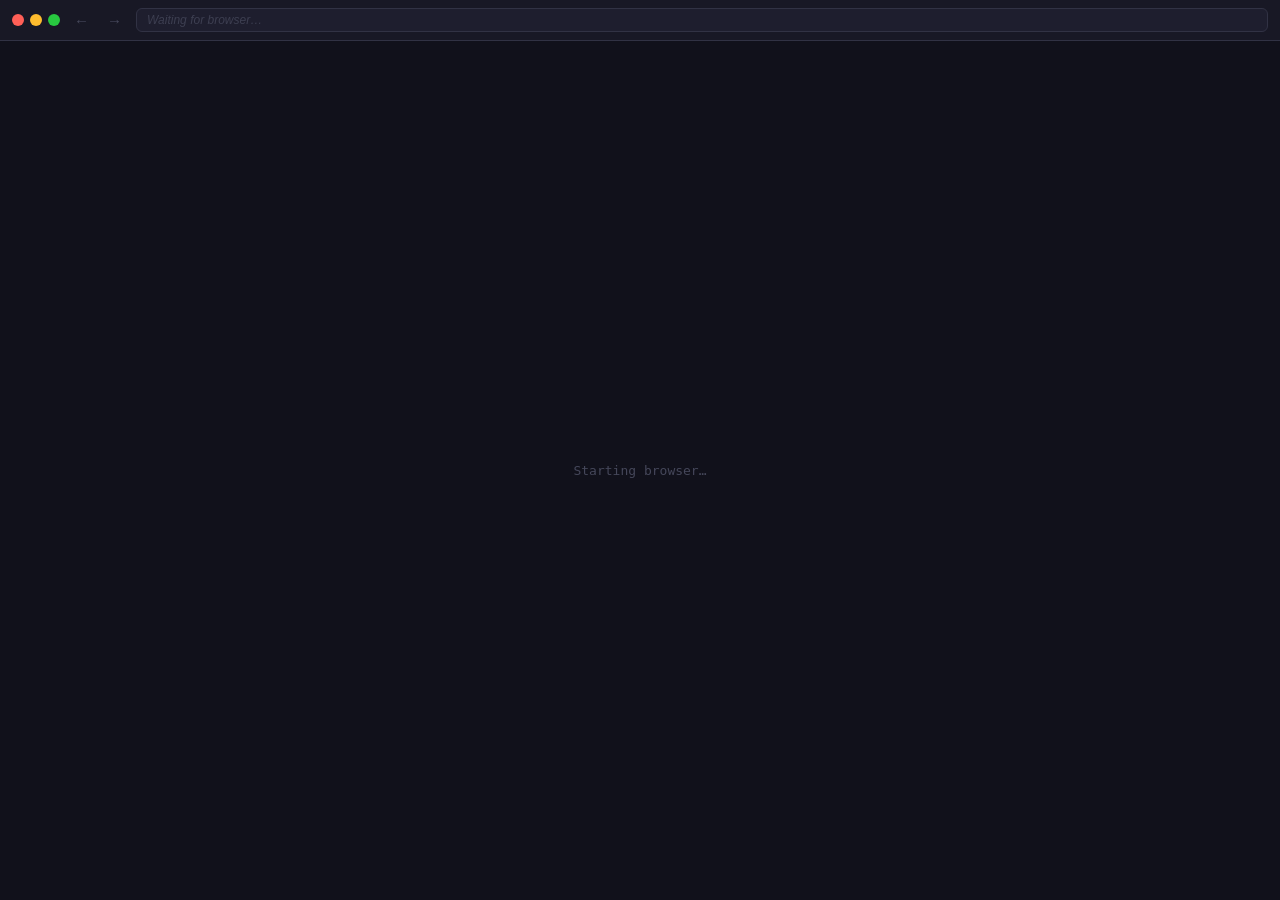
<file: templates/live_viewer.html>
<!DOCTYPE html>
<html>
<head>
  <meta charset="utf-8">
  <title>Live Browser</title>
  <script>
    (function() {
      var t = localStorage.getItem('theme');
      if (t && ['mocha','macchiato','frappe','latte'].indexOf(t) !== -1) {
        document.documentElement.setAttribute('data-theme', t);
      } else {
        document.documentElement.setAttribute('data-theme', 'mocha');
      }
    })();
  </script>
  <style>
    /* Catppuccin theme variables — match main app (static/css/style.css) */
    :root, [data-theme="mocha"] {
      --ctp-base: #1e1e2e;
      --ctp-mantle: #181825;
      --ctp-crust: #11111b;
      --ctp-text: #cdd6f4;
      --ctp-surface0: #313244;
      --ctp-surface1: #45475a;
      --ctp-green: #a6e3a1;
    }
    [data-theme="latte"] {
      --ctp-base: #eff1f5;
      --ctp-mantle: #e6e9ef;
      --ctp-crust: #dce0e8;
      --ctp-text: #4c4f69;
      --ctp-surface0: #ccd0da;
      --ctp-surface1: #bcc0cc;
      --ctp-green: #40a02b;
    }
    [data-theme="frappe"] {
      --ctp-base: #303446;
      --ctp-mantle: #292c3c;
      --ctp-crust: #232634;
      --ctp-text: #c6d0f5;
      --ctp-surface0: #414559;
      --ctp-surface1: #51576d;
      --ctp-green: #a6d189;
    }
    [data-theme="macchiato"] {
      --ctp-base: #24273a;
      --ctp-mantle: #1e2030;
      --ctp-crust: #181926;
      --ctp-text: #cad3f5;
      --ctp-surface0: #363a4f;
      --ctp-surface1: #494d64;
      --ctp-green: #a6da95;
    }

    * { margin: 0; padding: 0; box-sizing: border-box; }

    body {
      background: var(--ctp-base);
      display: flex;
      flex-direction: column;
      height: 100vh;
      overflow: hidden;
      font-family: -apple-system, BlinkMacSystemFont, 'Segoe UI', sans-serif;
    }

    /* ── Browser chrome toolbar ── */
    #toolbar {
      background: var(--ctp-mantle);
      border-bottom: 1px solid var(--ctp-surface0);
      padding: 8px 12px;
      display: flex;
      align-items: center;
      gap: 10px;
      flex-shrink: 0;
    }

    /* macOS traffic lights */
    .traffic-lights {
      display: flex;
      gap: 6px;
      flex-shrink: 0;
    }
    .traffic-lights span {
      width: 12px;
      height: 12px;
      border-radius: 50%;
    }
    .tl-red    { background: #ff5f57; }
    .tl-yellow { background: #febc2e; }
    .tl-green  { background: #28c840; }

    /* Nav buttons */
    .nav-btn {
      background: none;
      border: none;
      color: var(--ctp-surface1);
      cursor: default;
      font-size: 15px;
      line-height: 1;
      padding: 2px 4px;
    }

    /* URL bar */
    #url-bar {
      flex: 1;
      display: flex;
      align-items: center;
      gap: 7px;
      background: var(--ctp-base);
      border: 1px solid var(--ctp-surface0);
      border-radius: 6px;
      padding: 4px 10px;
      min-width: 0;
    }
    .live-dot {
      width: 7px;
      height: 7px;
      border-radius: 50%;
      background: var(--ctp-green);
      flex-shrink: 0;
      animation: pulse 2s ease-in-out infinite;
    }
    @keyframes pulse {
      0%, 100% { opacity: 1; }
      50%       { opacity: 0.35; }
    }
    #url-text {
      font-size: 12px;
      color: var(--ctp-text);
      white-space: nowrap;
      overflow: hidden;
      text-overflow: ellipsis;
      opacity: 0.8;
      flex: 1;
    }
    #url-text.placeholder { color: var(--ctp-surface1); font-style: italic; }

    /* ── Viewport ── */
    #viewport {
      flex: 1;
      display: flex;
      align-items: center;
      justify-content: center;
      overflow: hidden;
      background: var(--ctp-crust);
      position: relative;
      outline: none;
    }
    #viewport.recording { cursor: pointer; }
    #screen {
      max-width: 100%;
      max-height: 100%;
      display: block;
    }
    #status {
      color: var(--ctp-surface1);
      font: 13px monospace;
    }

    /* Recording title overlay — on top of the video when tab is recording */
    #recording-title {
      display: none;
      position: absolute;
      top: 0;
      left: 0;
      right: 0;
      padding: 10px 14px;
      background: linear-gradient(to bottom, rgba(0,0,0,0.75) 0%, rgba(0,0,0,0.4) 60%, transparent 100%);
      color: #fff;
      font-size: 13px;
      font-weight: 500;
      z-index: 10;
      pointer-events: none;
      text-shadow: 0 1px 2px rgba(0,0,0,0.5);
      white-space: nowrap;
      overflow: hidden;
      text-overflow: ellipsis;
    }
    #viewport.recording #recording-title {
      display: block;
    }
  </style>
</head>
<body>

  <div id="toolbar">
    <div class="traffic-lights">
      <span class="tl-red"></span>
      <span class="tl-yellow"></span>
      <span class="tl-green"></span>
    </div>
    <button class="nav-btn" title="Back">&#8592;</button>
    <button class="nav-btn" title="Forward">&#8594;</button>
    <div id="url-bar">
      <span class="live-dot" id="live-dot" style="display:none"></span>
      <span id="url-text" class="placeholder">Waiting for browser…</span>
    </div>
  </div>

  <div id="viewport" tabindex="-1">
    <span id="recording-title" aria-hidden="true"></span>
    <span id="status">Starting browser…</span>
    <img id="screen" style="display:none" alt="">
  </div>

  <script>
    const img     = document.getElementById('screen');
    const status  = document.getElementById('status');
    const urlText = document.getElementById('url-text');
    const liveDot = document.getElementById('live-dot');
    const viewport = document.getElementById('viewport');
    const recordingTitle = document.getElementById('recording-title');

    let isRecording = false;

    function applyTheme(themeName) {
      if (['mocha','macchiato','frappe','latte'].indexOf(themeName) !== -1) {
        document.documentElement.setAttribute('data-theme', themeName);
      }
    }
    applyTheme(localStorage.getItem('theme') || 'mocha');

    window.addEventListener('message', (e) => {
      const data = e.data;
      if (!data || !data.type) return;

      if (data.type === 'theme') {
        applyTheme(data.theme);
        return;
      }

      if (data.type === 'screenshot') {
        img.style.display = 'block';
        status.style.display = 'none';
        img.src = 'data:image/jpeg;base64,' + data.image;
        liveDot.style.display = 'block';
        isRecording = data.recording === true;
        viewport.classList.toggle('recording', isRecording);
        if (isRecording) {
          viewport.setAttribute('tabindex', '0');
          recordingTitle.textContent = data.title || (data.url && data.url !== 'about:blank' ? data.url : 'Recording');
        } else {
          viewport.setAttribute('tabindex', '-1');
          recordingTitle.textContent = '';
        }
        if (data.url && data.url !== 'about:blank') {
          urlText.textContent = data.url;
          urlText.classList.remove('placeholder');
        }

      } else if (data.type === 'test_complete' || data.type === 'test_error') {
        liveDot.style.display = 'none';

      } else if (data.type === 'test_reset' || data.type === 'recording_ended') {
        isRecording = false;
        viewport.classList.remove('recording');
        viewport.setAttribute('tabindex', '-1');
        recordingTitle.textContent = '';
        if (data.type === 'test_reset') {
          img.style.display = 'none';
          status.style.display = 'block';
          status.textContent = 'Starting browser…';
          liveDot.style.display = 'none';
          urlText.textContent = 'Hola Loe...';
          urlText.classList.add('placeholder');
        }
      }
    });

    viewport.addEventListener('click', (e) => {
      if (!isRecording || !img.offsetWidth) return;
      var r = img.getBoundingClientRect();
      var xRatio = (e.clientX - r.left) / r.width;
      var yRatio = (e.clientY - r.top) / r.height;
      if (xRatio >= 0 && xRatio <= 1 && yRatio >= 0 && yRatio <= 1) {
        window.parent.postMessage({ type: 'recorder_click', xRatio: xRatio, yRatio: yRatio }, '*');
      }
    });

    viewport.addEventListener('keydown', (e) => {
      if (!isRecording) return;
      if (e.key.length === 1) {
        e.preventDefault();
        window.parent.postMessage({ type: 'recorder_key', key: e.key, text: e.key }, '*');
      } else if (e.key === 'Enter') {
        e.preventDefault();
        window.parent.postMessage({ type: 'recorder_key', key: 'Enter', text: '\n' }, '*');
      } else if (e.key === 'Backspace') {
        e.preventDefault();
        window.parent.postMessage({ type: 'recorder_key', key: 'Backspace' }, '*');
      }
    });
  </script>
</body>
</html>
</file>
